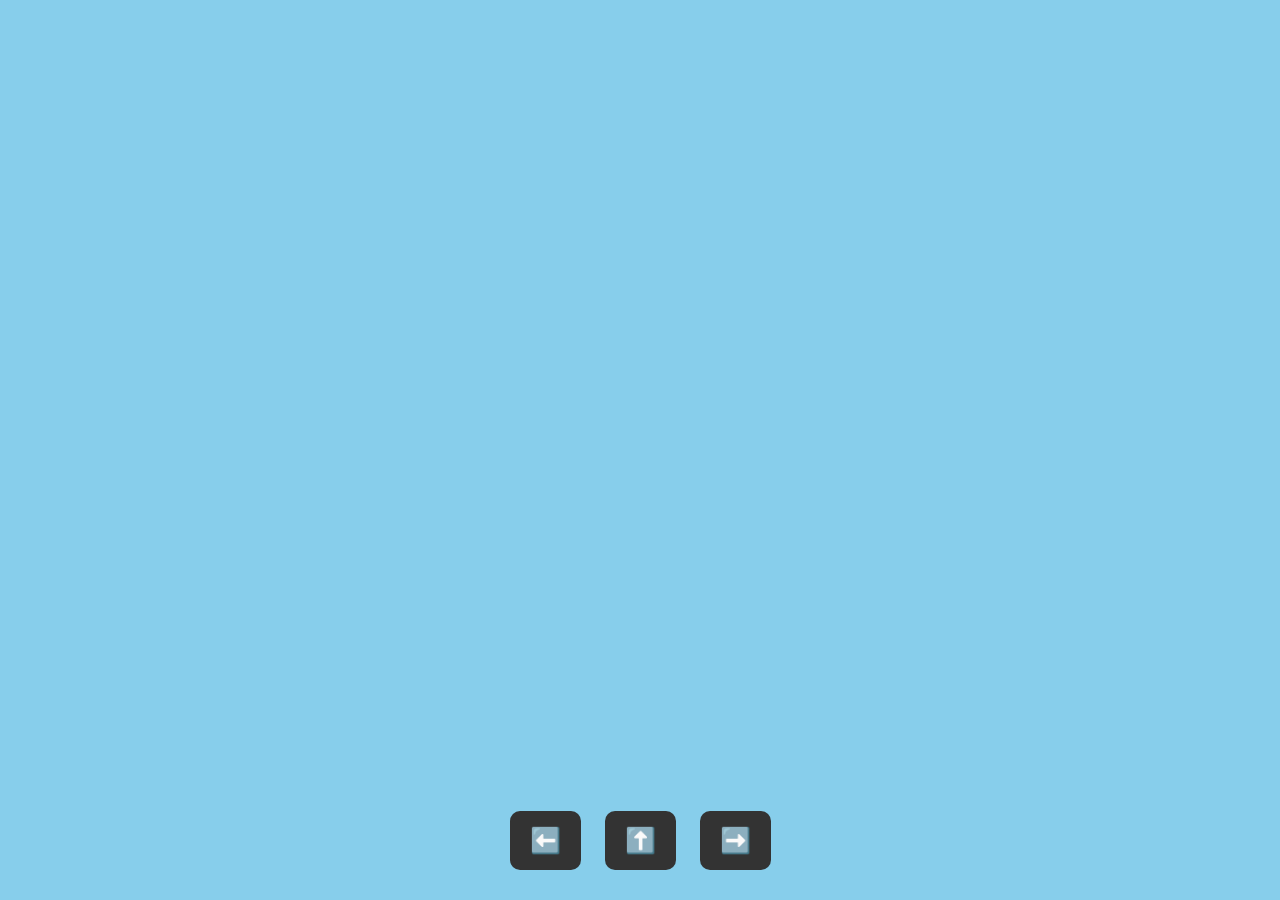
<file: index.html>
<!DOCTYPE html>
<html lang="en">
<head>
<meta charset="UTF-8">
<title>Mario Game</title>
<link rel="stylesheet" href="style.css">
</head>
<body>

<canvas id="gameCanvas"></canvas>

<!-- CONTROLS -->
<div class="controls">
    <button id="leftBtn">⬅️</button>
    <button id="jumpBtn">⬆️</button>
    <button id="rightBtn">➡️</button>
</div>

<script src="script.js"></script>
</body>
</html>
</file>
<file: style.css>
body {
    margin: 0;
    overflow: hidden;
    background: skyblue;
}

/* GAME CANVAS */
canvas {
    display: block;
}

/* CONTROLS */
.controls {
    position: fixed;
    bottom: 20px;
    width: 100%;
    text-align: center;
}

.controls button {
    font-size: 25px;
    padding: 15px 20px;
    margin: 10px;
    border: none;
    border-radius: 10px;
    background: #333;
    color: white;
}
</file>
